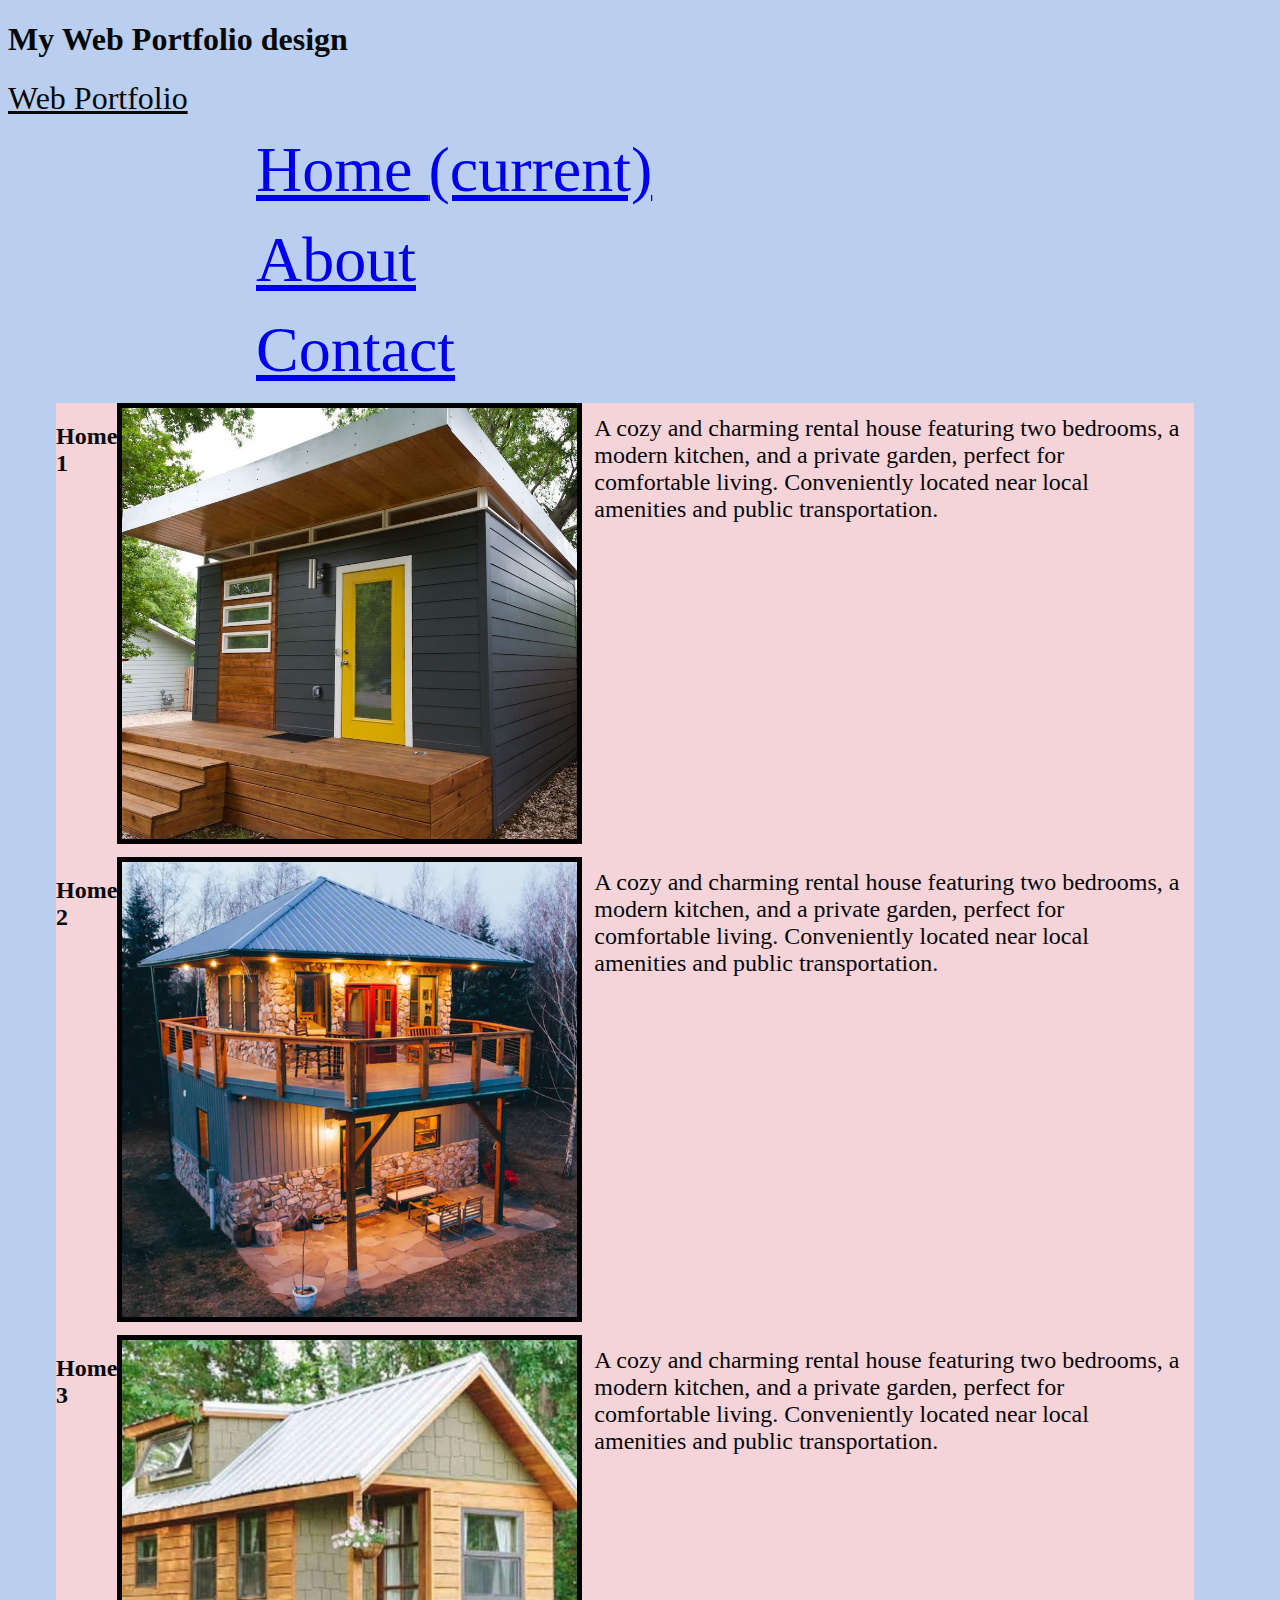
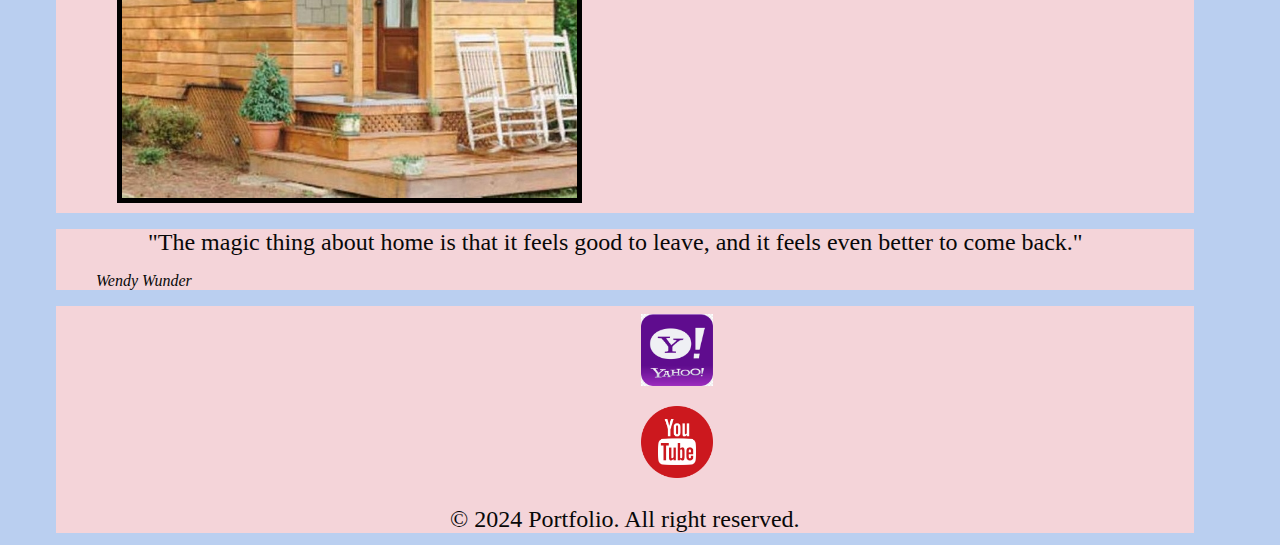
<file: index.html>
<!DOCTYPE html>
<html lang="en">
<head>   
    <meta charset="UTF-8">
    <meta name="viewport" content="width=device-width, initial-scale=1.0">
    <title>Web Portfolio</title>
    <link rel="stylesheet" href="css/style.css">   
    </head>

    <body>
    <link rel="stylesheet" href="https://cdnjs.cloudflare.com/ajax/libs/animate.css/4.1.1/animate.min.css"/>
    <h1 class="animate__animated animate__bounce">My Web Portfolio design</h1>
    
    <main>
    <nav class="navbar navbar-expand-lg navbar-light bg-light">
        <a class="navbar-brand" href="#brand">Web Portfolio</a>
        
        <div class="collapse navbar-collapse" id="navbarNav">
            <ul class="navbar-nav">
                    <li class="nav-item active">
                    <a class="nav-link" href="index.html">Home <span class="sr-only">(current)</span></a>
                </li>
                <li class="nav-item">
                    <a class="nav-link" href="about.html">About</a>
                </li>
                <li class="nav-item">
                    <a class="nav-link" href="contact.html">Contact</a>
                </li>
            </ul>
        </div>
    </nav>

    <section id="home">
    <div class="container">        
            <div class="col-md-4">
                <h2>Home 1</h2>
                <img src="Images/firsthome.png" alt="home image">
                <p>A cozy and charming rental house featuring two bedrooms, a modern kitchen, and a private garden, perfect for comfortable living. Conveniently located near local amenities and public transportation.</p>
            </div>
            <div class="col-md-4">
                <h2>Home 2</h2>
                <img src="Images/secondhome.png" alt="home image">
                <p>A cozy and charming rental house featuring two bedrooms, a modern kitchen, and a private garden, perfect for comfortable living. Conveniently located near local amenities and public transportation.</p>
            </div>
            <div class="col-md-4">
                <h2>Home 3</h2>
                <img src="Images/Thirdhome.jpg" alt="home image">
                <p>A cozy and charming rental house featuring two bedrooms, a modern kitchen, and a private garden, perfect for comfortable living. Conveniently located near local amenities and public transportation.</p>
            </div>
        </div>
       
    <div class="container">
    <figure class="text-center">
        <blockquote class="blockquote">
          <p>"The magic thing about home is that it feels good to leave, and it feels even better to come back."</p>
        </blockquote>
        <figcaption class="blockquote-footer">
         <cite title="Wendy Wunder">Wendy Wunder</cite>
        </figcaption>
        </figure>
        </div>

        <footer class="footer">    
            <div class="container">
                <ul>
                <li><a href="https://ca.search.yahoo.com">
                    <img src="Images/yahoo-lcon-image.png" alt="yahoo image"></a></li>
                    <li><a href="https://www.youtube.com/">
                        <img src="Images/youtube-icon-image.webp" alt="youtube icon"></a></li>
                        </ul>
                        <p>&copy; 2024 Portfolio. All right reserved.</p>  
          
            </div>
        </footer>
    </section>
    

    <script src="https://code.jquery.com/jquery-3.5.1.slim.min.js"></script>
    <script src="https://cdn.jsdelivr.net/npm/@popperjs/core@2.5.4/dist/umd/popper.min.js"></script>
    <script src="https://stackpath.bootstrapcdn.com/bootstrap/4.5.2/js/bootstrap.min.js"></script>
</main>
</body>
</html>
</file>
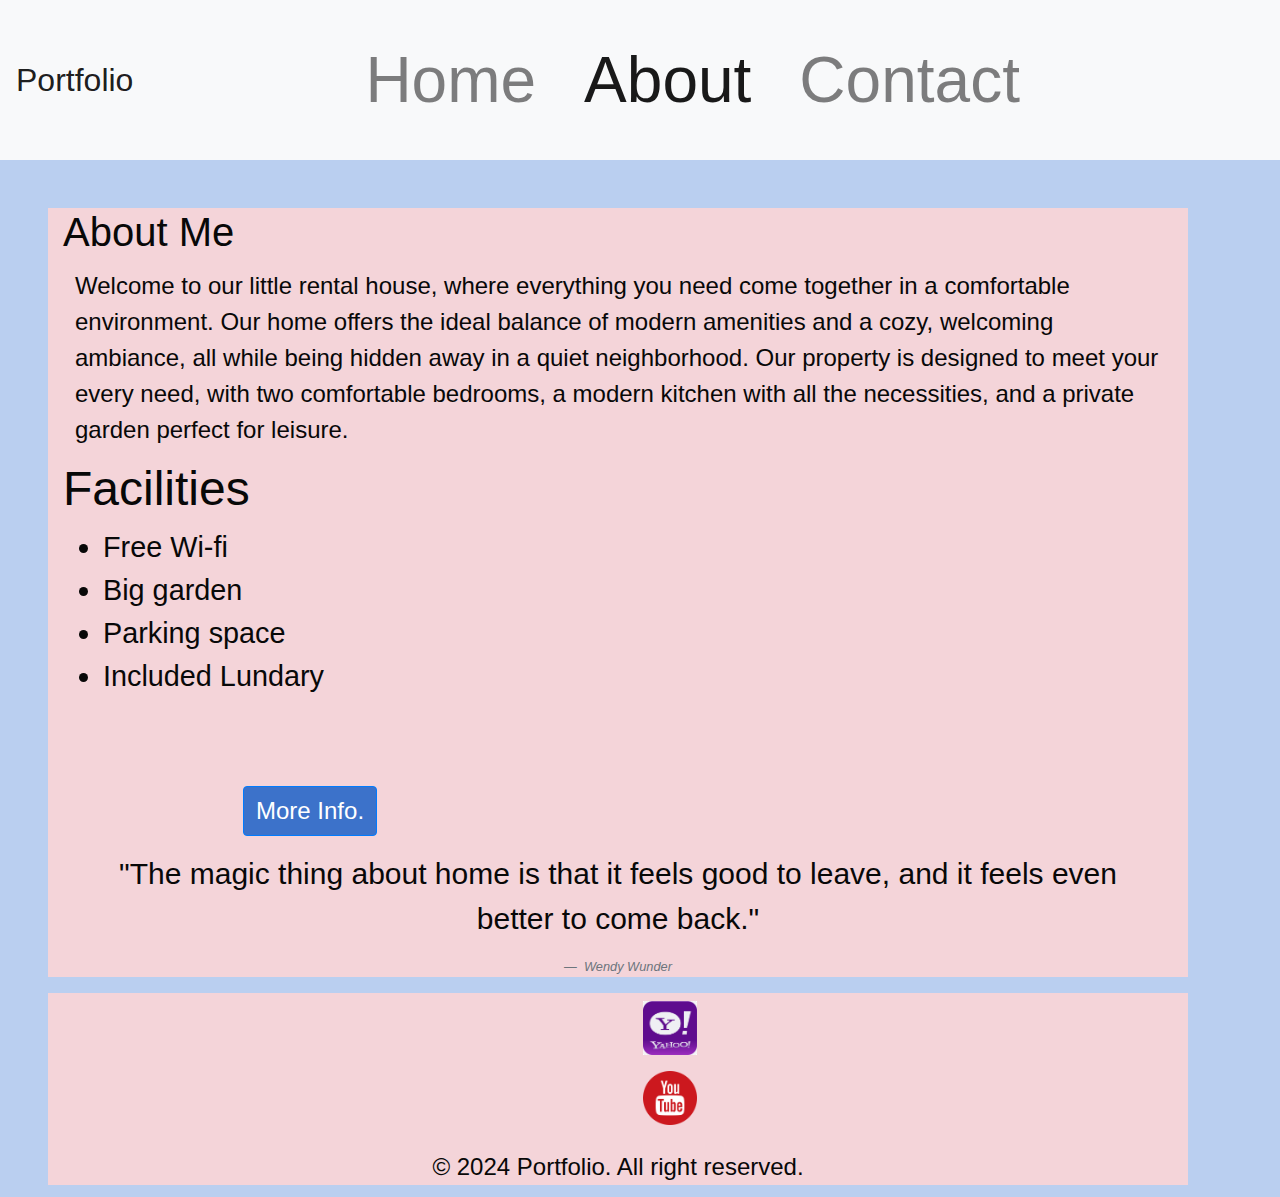
<file: about.html>
<!DOCTYPE html>
<html lang="en">
<head>
    <meta charset="UTF-8">
    <meta name="viewport" content="width=device-width, initial-scale=1.0">
    <title>About Me</title>
    <link rel="stylesheet" href="https://stackpath.bootstrapcdn.com/bootstrap/4.5.2/css/bootstrap.min.css">
    <link rel="stylesheet" href="css/style.css">
</head>
<body>
    <nav class="navbar navbar-expand-lg navbar-light bg-light">
        <a class="navbar-brand" href="#">Portfolio</a>
        <button class="navbar-toggler" type="button" data-toggle="collapse" data-target="#navbarNav" aria-controls="navbarNav" aria-expanded="false" aria-label="Toggle navigation">
            <span class="navbar-toggler-icon"></span>
        </button>
        <div class="collapse navbar-collapse" id="navbarNav">
            <ul class="navbar-nav">
                <li class="nav-item">
                    <a class="nav-link" href="index.html">Home</a>
                </li>
                <li class="nav-item active">
                    <a class="nav-link" href="about.html">About <span class="sr-only">(current)</span></a>
                </li>
                <li class="nav-item">
                    <a class="nav-link" href="contact.html">Contact</a>
                </li>
            </ul>
        </div>
    </nav>

    <div class="container mt-5">
        <h1>About Me</h1>
        <p>Welcome to our little rental house, where everything you need come together in a comfortable environment. Our home offers the ideal balance of modern amenities and a cozy, welcoming ambiance, all while being hidden away in a quiet neighborhood. Our property is designed to meet your every need, with two comfortable bedrooms, a modern kitchen with all the necessities, and a private garden perfect for leisure.</p>
        <h2>Facilities</h2>
        <ul>
            <li>Free Wi-fi</li>
            <li>Big garden</li>
            <li>Parking space</li>
            <li>Included Lundary</li>
            
        </ul>
        <input class="btn btn-primary" type="button" value="More Info.">
    <figure class="text-center">
        <blockquote class="blockquote">
          <p>"The magic thing about home is that it feels good to leave, and it feels even better to come back."</p>
        </blockquote>
        <figcaption class="blockquote-footer">
         <cite title="Wendy Wunder">Wendy Wunder</cite>
        </figcaption>
        </figure>
    </div>

    <div class="container">
    <footer class="footer"> 
        <ul>
                <li><a href="https://ca.search.yahoo.com">
                    <img src="Images/yahoo-lcon-image.png" alt="yahoo image"></a></li>
                    <li><a href="https://www.youtube.com/">
                        <img src="Images/youtube-icon-image.webp" alt="youtube icon"></a></li>
                        </ul>   
                        <p>&copy; 2024 Portfolio. All right reserved.</p>  
            </footer>
        </div>


    <script src="https://code.jquery.com/jquery-3.5.1.slim.min.js"></script>
    <script src="https://cdn.jsdelivr.net/npm/@popperjs/core@2.5.4/dist/umd/popper.min.js"></script>
    <script src="https://stackpath.bootstrapcdn.com/bootstrap/4.5.2/js/bootstrap.min.js"></script>
</body>
</html>
</file>
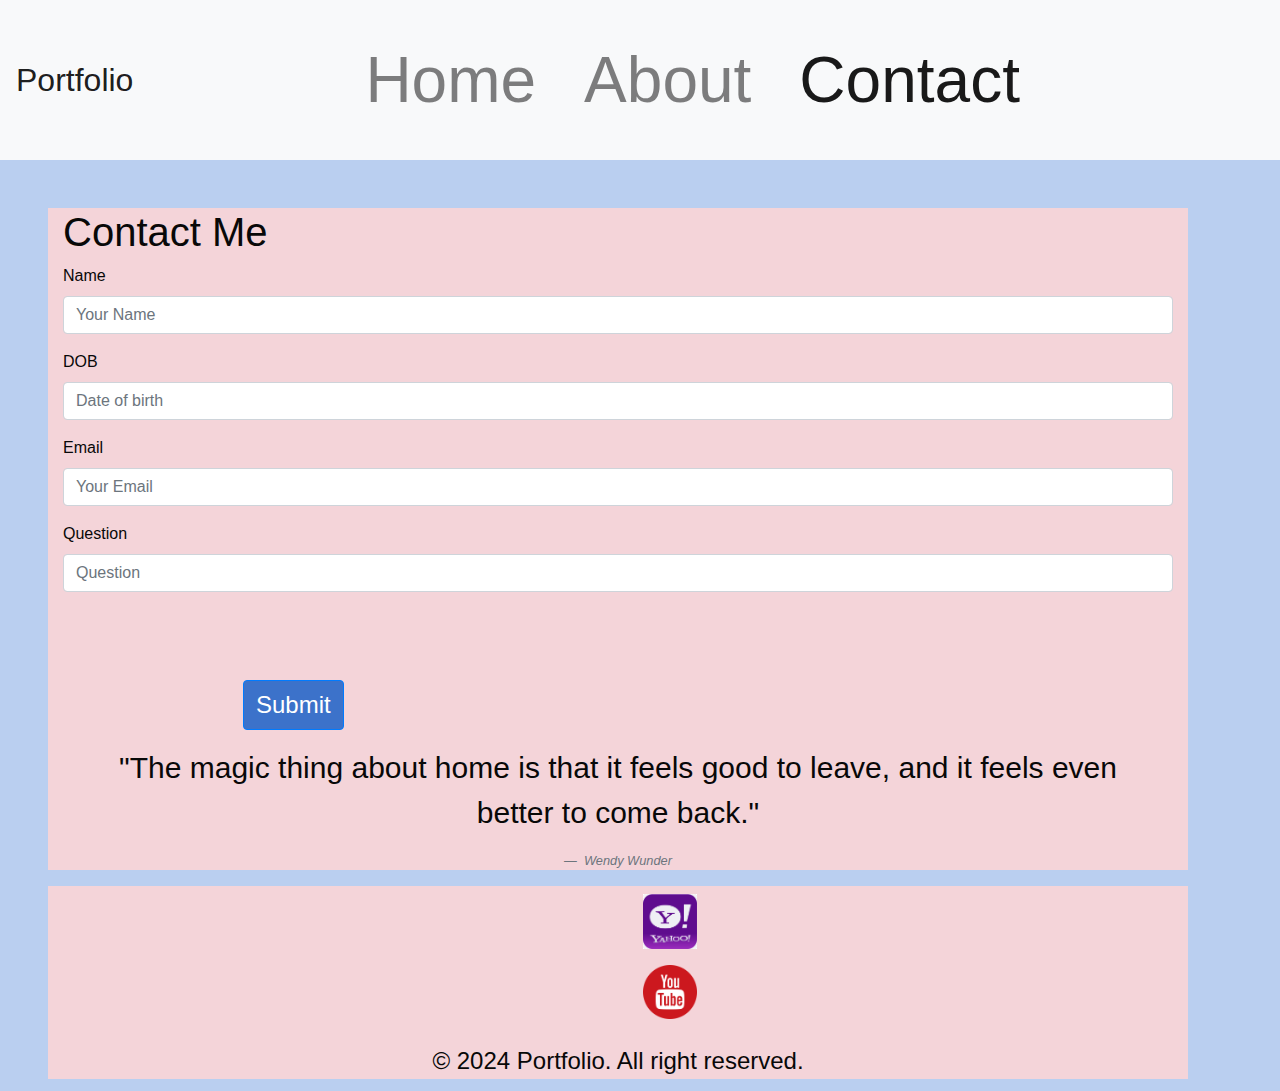
<file: contact.html>
<!DOCTYPE html>
<html lang="en">
<head>
    <meta charset="UTF-8">
    <meta name="viewport" content="width=device-width, initial-scale=1.0">
    <title>Contact Me</title>
    <link rel="stylesheet" href="https://stackpath.bootstrapcdn.com/bootstrap/4.5.2/css/bootstrap.min.css">
    <link rel="stylesheet" href="css/style.css">
</head>
<body>
    <nav class="navbar navbar-expand-lg navbar-light bg-light">
        <a class="navbar-brand" href="#">Portfolio</a>
        <button class="navbar-toggler" type="button" data-toggle="collapse" data-target="#navbarNav" aria-controls="navbarNav" aria-expanded="false" aria-label="Toggle navigation">
            <span class="navbar-toggler-icon"></span>
        </button>
        <div class="collapse navbar-collapse" id="navbarNav">
            <ul class="navbar-nav">
                <li class="nav-item">
                    <a class="nav-link" href="index.html">Home</a>
                </li>
                <li class="nav-item">
                    <a class="nav-link" href="about.html">About</a>
                </li>
                <li class="nav-item active">
                    <a class="nav-link" href="contact.html">Contact <span class="sr-only">(current)</span></a>
                </li>
            </ul>
        </div>
    </nav>

    <div class="container mt-5">
        <h1>Contact Me</h1>
        <form>
            <div class="form-group">
                <label for="name">Name</label>
                <input type="text" class="form-control" id="name" placeholder="Your Name">
            </div>

            <div class="form-group">
                <label for="birth">DOB</label>
                <input type="text" class="form-control" id="birth" placeholder="Date of birth">
            </div>

            <div class="form-group">
                <label for="email">Email</label>
                <input type="email" class="form-control" id="email" placeholder="Your Email">
            </div>

            <div class="form-group">
                <label for="question">Question</label>
                <input type="text" class="form-control" id="question" placeholder="Question">
            </div>

            <input class="btn btn-primary" type="submit" value="Submit">

            </form>

            <figure class="text-center">
                <blockquote class="blockquote">
                  <p>"The magic thing about home is that it feels good to leave, and it feels even better to come back."</p>
                </blockquote>
                <figcaption class="blockquote-footer">
                 <cite title="Wendy Wunder">Wendy Wunder</cite>
                </figcaption>
              </figure>
            </div>

            <div class="container">
                <footer class="footer"> 
                    <ul>
                            <li><a href="https://ca.search.yahoo.com">
                                <img src="Images/yahoo-lcon-image.png" alt="yahoo image"></a></li>
                                <li><a href="https://www.youtube.com/">
                                    <img src="Images/youtube-icon-image.webp" alt="youtube icon"></a></li>  
                                    </ul> 
                                    <p>&copy; 2024 Portfolio. All right reserved.</p>
                        </footer>
                    </div>
</file>
<file: css/style.css>
:root {
    --primary-color: #080808;
    --secondary-color: #2ecc71;
    --font-size-base: 16px;
}

body {
    font-size: var(--font-size-base);
    color: var(--primary-color);
    background-color: #bacff0;
}

.navbar-brand {
    font-size: 2em;
    color: #080808;
    display: flex;
}


.container {
    background-color: rgb(244, 212, 217);
    width: 90%;
  margin-left: 3em;
  margin-right: 5em;
}

.my-element {
    display: block;
    margin: 0 1rem;
    text-align: center;
  
    animation: bounce; /* referring directly to the animation's @keyframe declaration */
    animation-duration: 2s; /* don't forget to set a duration! */
  }
/* adjust styles for smaller screens */
@media (min-width: 768px) {
    .custom-class {
        font-size: 2em;
    }
}

@media (min-width: 1200px) {
    .custom-class {
        font-size: 2rem;
    }
}

.nav-item {
    display: flex;
    font-size: 4em;
    margin: 1rem;
    
}

.navbar-nav { 
    text-align: center;
    margin-left: 12em;
    
}
.col-md-4 {
    display: flex; 
    justify-content: space-between;
    margin-top: 3px;
   
}

.col-md-4 img {
   width: 40%; /*adjust as needed */
   height: 20%; /*adjust as needed */
   border: 5px solid #0000;
   background-color: black;
   margin-bottom: 10px;
 
  
}

p {
    font-size: 1.5em;
    margin: 0.5em;
}


@media (max-width: 768px) {
    /* adjust style for small screen */
    .navbar-nav {
        flex-direction: column;
        text-align: center;
    }
}

.h1 {
    text-align: center;
    color: black;  
    font-size: 4em;
}

.footer img {
    width: 7%;
    display: inline-block;
    padding: 0.5em;
    
}

.footer li{
    display: block;
    justify-content: space-between;
    margin-left: 4em;
}
 .mt-5 ul li {
    font-size: 1.8em;
}

.mt-5 h2 {
    font-size: 3em;
}

.btn {
     margin-left: 7.5em;
     margin-top: 3em; 
    font-size: 1.5em;
    background-color: #3c72ca;
    text-align: center;
}

footer li {
    text-align: center;
   
   
}

footer p {
    text-align: center;
}
</file>
